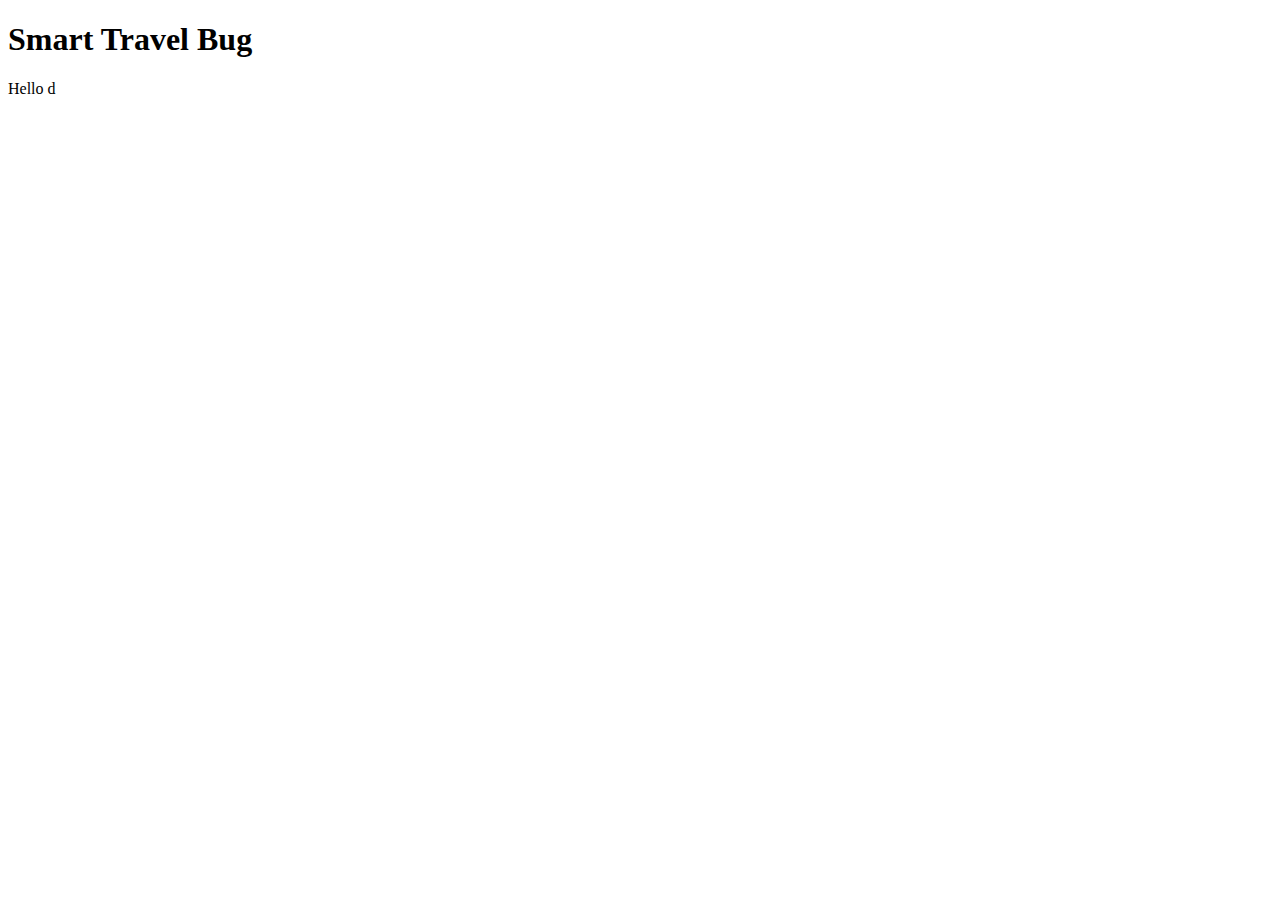
<file: src/main/resources/templates/main/index.html>
<!DOCTYPE html>
<html xmlns:th="http://www.thymeleaf.org">
<head th:replace="layouts :: header">
    <title>Smart Travel Bug</title>
</head>
<body>
    <header>
        <nav th:replace="layouts :: navbar"></nav>
        <div class="strapline-container">
            <h1 class="main-strapline">Smart Travel Bug</h1>
        </div>
    </header>
    <main role="main">
        <section>
            Hello d
        </section>

    </main>
    <footer th:replace="layouts :: mainfooter"> </footer>

</body>
</html>
</file>
